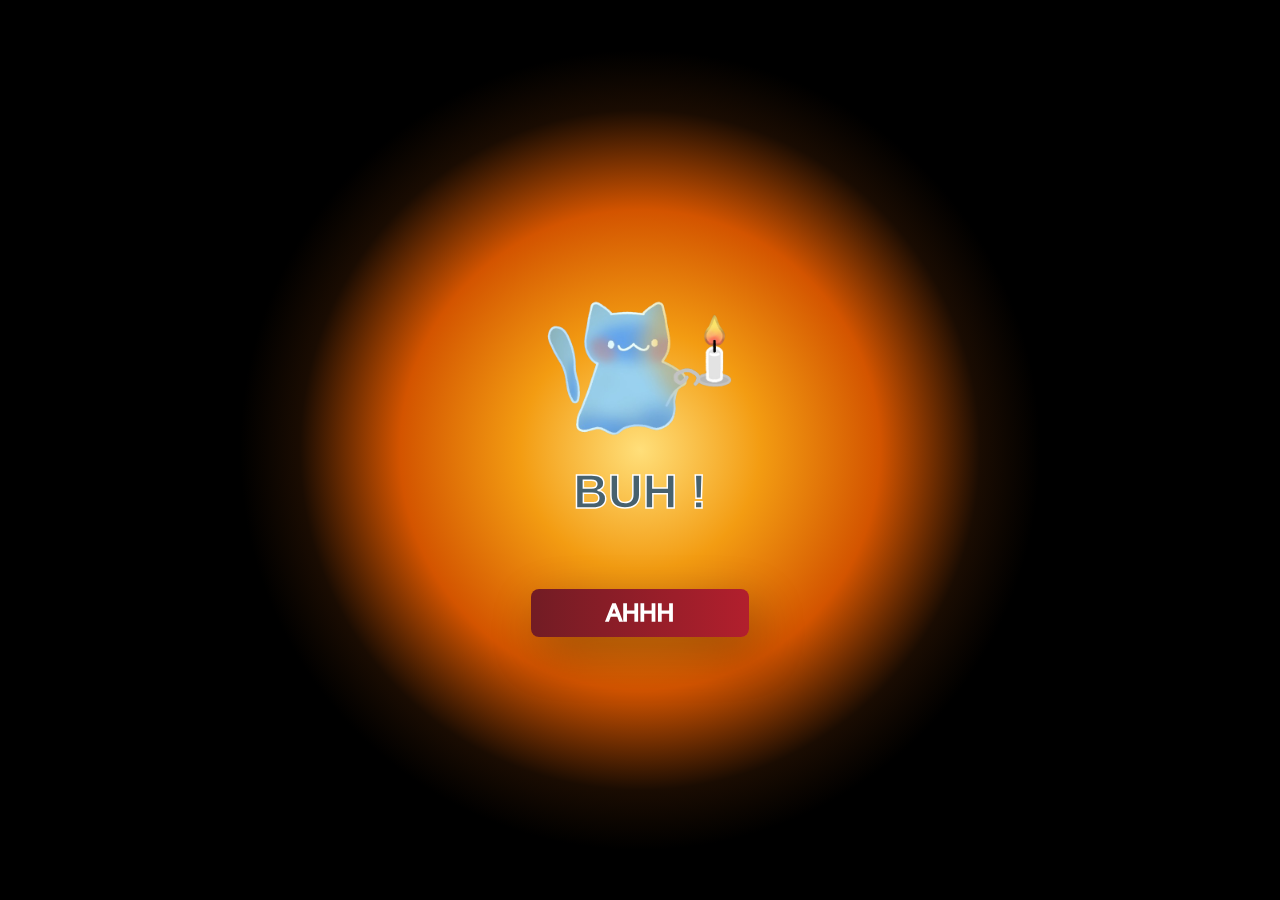
<file: index.html>
<!DOCTYPE html>
<html lang="en">
<head>
    <meta charset="UTF-8">
    <meta name="viewport" content="width=device-width, initial-scale=1.0">
    <link rel="stylesheet" href="aa.css">
    <title>👻👻💗</title>
</head>

<script src="fantasma.js" defer></script>
<body>
    <div class="container">
        <div class = "tenor-gif-embed">
            <img src="gatofan2.png" alt="gatofan" width="100%">
        </div>

        <h1>BUH ! </h1>
        <div class="btn">
            <a href="teamo.html" id="boton">AHHH</a>
            
        </div>
    </div>
    
    
</audio>
</body>

</html>
</file>
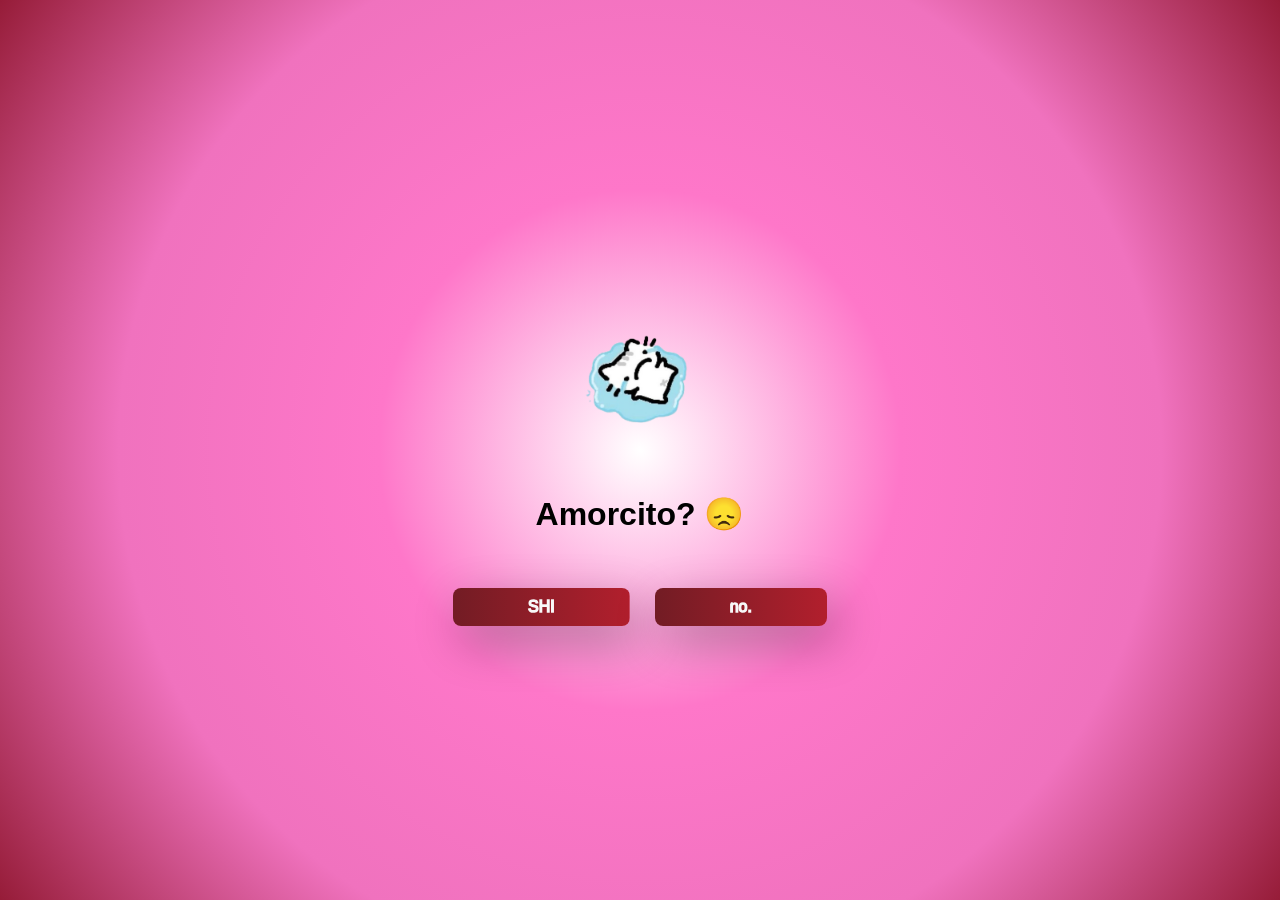
<file: no1.html>
<!DOCTYPE html>
<html lang="en">
<head>
    <meta charset="UTF-8">
    <meta name="viewport" content="width=device-width, initial-scale=1.0">
    <link rel="stylesheet" href="style.css">
    <title>💗💗</title>
</head>
<body>
    <div class="container">
        <div class = "tenor-gif-embed">
            <img src="gatotite.png" alt="gatotite" width="100%">
        </div>

        <audio id="audio-fondo" src="corazonbeat.mp3" autoplay loop></audio>

        <h1>Amorcito? 😞  </h1>
        <div class="btn">
            <a href="si.html" id="boton1">SHI</a>
            <a href="no2.html" id="boton3">no.</a>
        </div>
    </div>
</body>

<script src="pregunta.js"></script>

</html>
</file>
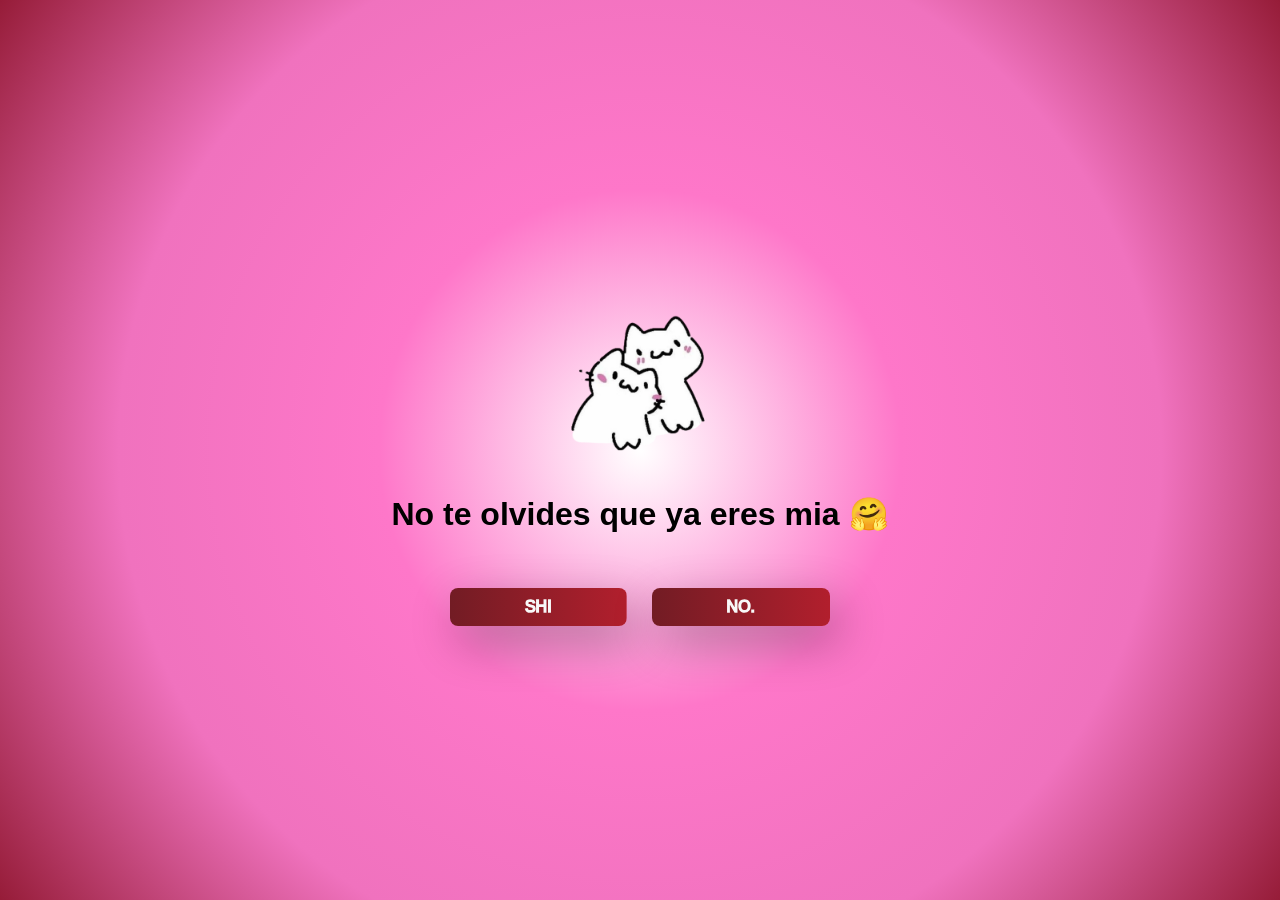
<file: no2.html>
<!DOCTYPE html>
<html lang="en">
<head>
    <meta charset="UTF-8">
    <meta name="viewport" content="width=device-width, initial-scale=1.0">
    <link rel="stylesheet" href="style.css">
    <title>😜🤗💗</title>
</head>
<body>
    <div class="container">
        <div class = "tenor-gif-embed">
            <img src="gatitos.png" alt="gatitos" width="100%">
        </div>

        <audio id="audio-fondo" src="musicabonita.mp3" autoplay loop></audio>
        <audio id="audio-fondo" src="corazonbeat.mp3" autoplay loop></audio>

        <h1 >No te olvides que ya eres mia 🤗  </h1>
        <p class="texto" id="texto1" hidden>Si de verdad no quieres dimelo 😞</p>
        <div class="btn">
            <a href="si.html" id="boton1">SHI</a>
            <a href="#" id="btn-random">NO.</a>
        </div>
    </div>
    <script src="script.js"></script>
</body>
</html>
</file>
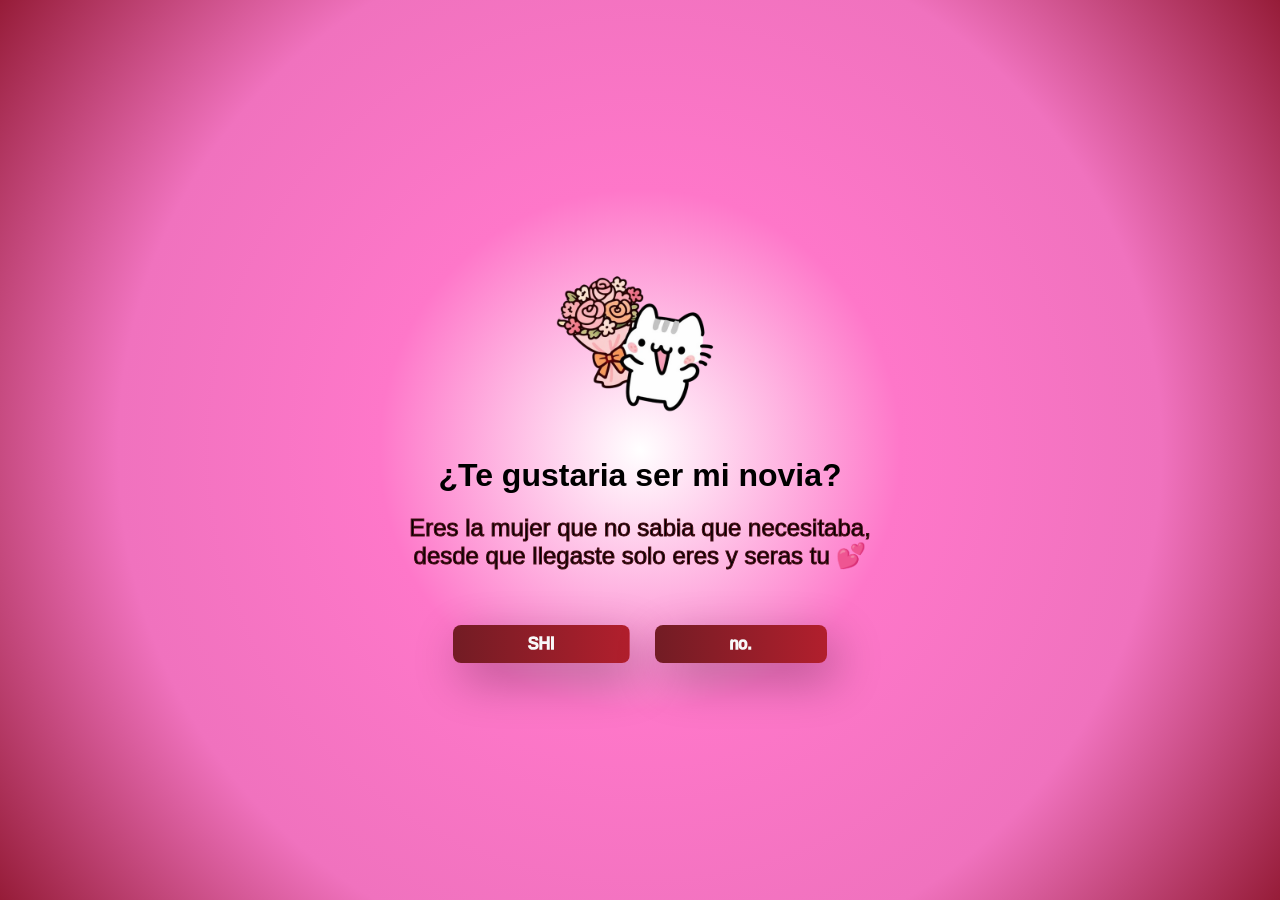
<file: pregunta.html>
<!DOCTYPE html>
<html lang="en">
<head>
    <meta charset="UTF-8">
    <meta name="viewport" content="width=device-width, initial-scale=1.0">
    <link rel="stylesheet" href="style.css">
    <title>💗💗💗</title>
</head>
<body>
    <div class="container">
        <div class="tenor-gif-embed">
            <img src="flores.png" alt="flores" width="100%" id = "img1">
        </div> 

        <audio id="audio-fondo" src="musicabonita.mp3" autoplay loop></audio>
        <audio id="audio-fondo" src="corazonbeat.mp3" autoplay loop></audio>
        
        <h1>¿Te gustaria ser mi novia? </h1>
        <p class="texto">Eres la mujer que no sabia que necesitaba, desde que llegaste solo eres y seras tu 💕</p>
        <div class="btn">
            <a href="si.html" id="boton1">SHI</a>
            <a href="no1.html" id="boton2">no.</a>
        </div>
    </div>
</body>

<script src="pregunta.js"></script>

</html>
</file>
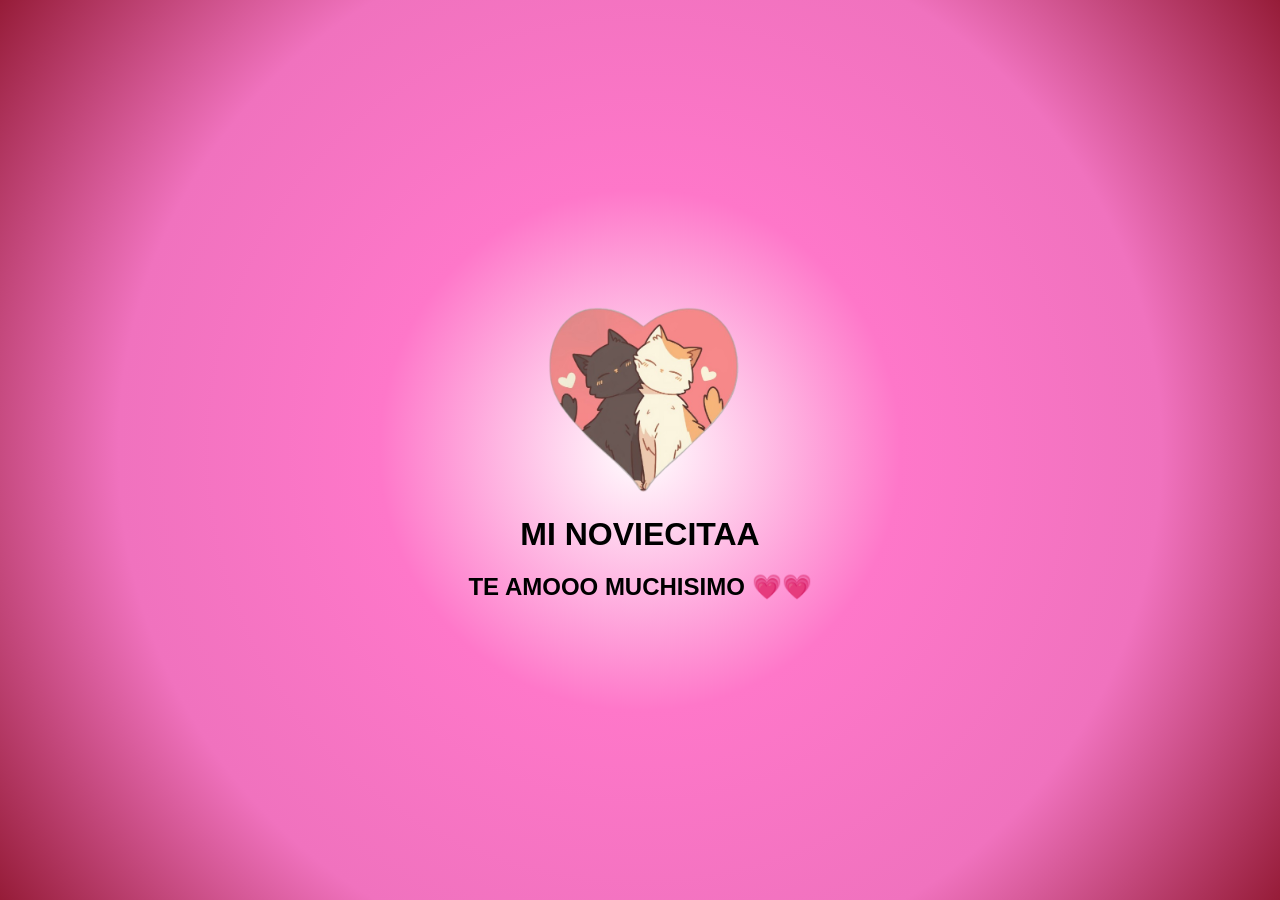
<file: si.html>
<!DOCTYPE html>
<html lang="en">
<head>
    <meta charset="UTF-8">
    <meta name="viewport" content="width=device-width, initial-scale=1.0">
    <link rel="stylesheet" href="style.css">
    <title>MI VIDAA 💗💗</title>
</head>
<body>
    <div class="container">
        <div class = "tenor-gif-embed">
            <img src="corazon.png" alt="corazon" width="100%">
        </div>

        <audio id="audio-fondo" src="final.mp3" autoplay loop></audio>

        <h1> MI NOVIECITAA </h1>
        <h2>TE AMOOO MUCHISIMO 💗💗 </h2>
    </div>
</body>
    <script src="si.js"></script>

</html>
</file>
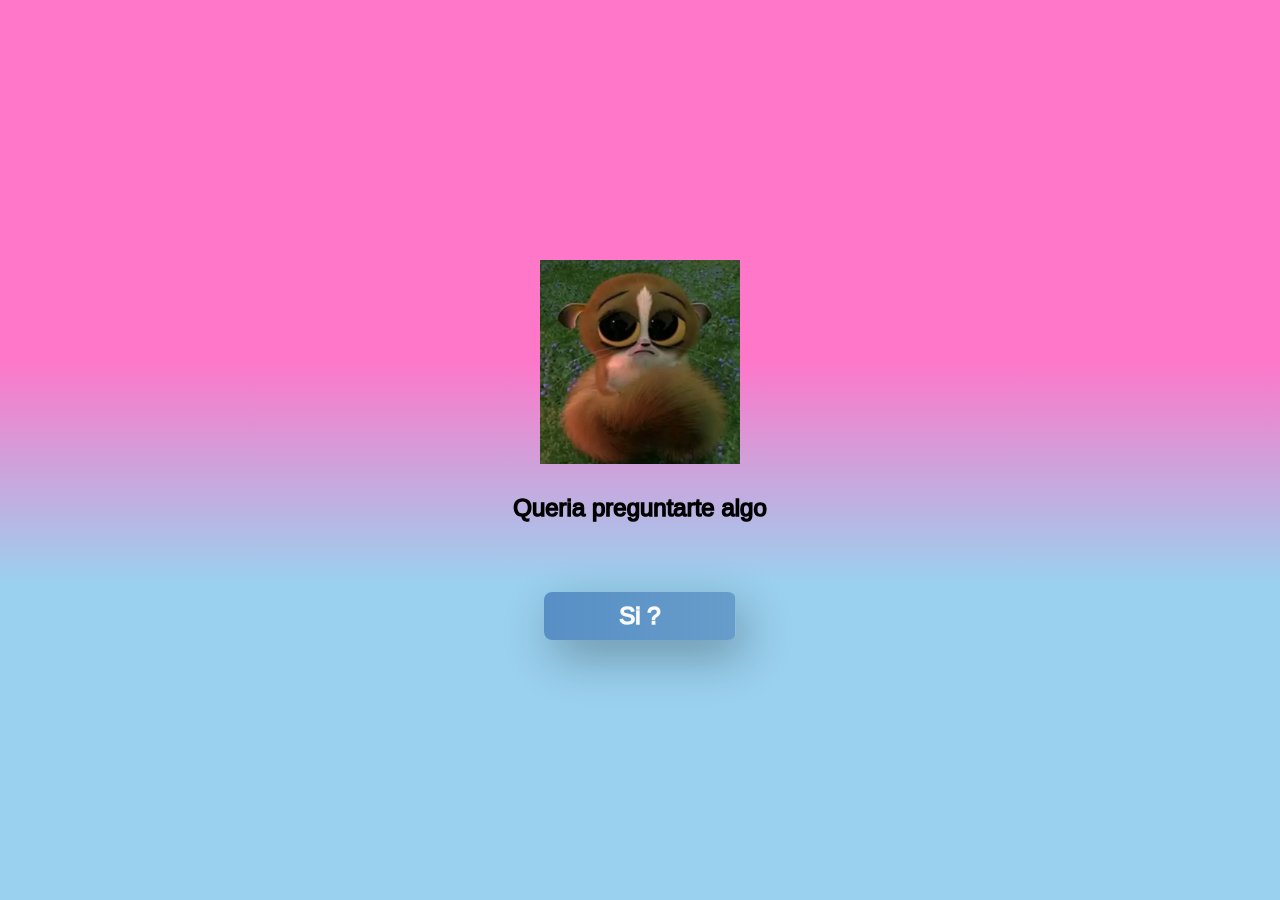
<file: teamo.html>
<!DOCTYPE html>
<html lang="en">
<head>
    <meta charset="UTF-8">
    <meta name="viewport" content="width=device-width, initial-scale=1.0">
    <link rel="stylesheet" href="teamo.css">
    <title>💗💗💗</title>
</head>
<body>
    <div class="container">
        <div class="tenor-gif-embed">
            <img src="ardilla.png" alt="ardilla" width="100%" id = "img1">
            <img src="shi.jpg" alt="shi" width="100%" hidden id = "img2">
            <img src="gatos.jpg" alt="gatos" width="100%" hidden id = "img3">
        </div> 
        <p id="texto0" >Queria preguntarte algo </p>
        <p id="texto1" hidden>Algo </p>
        <p id="texto2" hidden>ASKAJS ok ahora si </p>
        <p id="texto3" hidden>Desde que te conoci has sido la persona mas increible del mundo, a quien mas amo en todo esta vida, con quien quiero estar siempre a su lado y quien me hace la persona mas feliz y afortunada del mundo. Es por todo esto y muchas mas razones que queria decirte... </p>
        <p id="texto4" hidden>Yadi, llegaste de manera inesperada y lograste que me enamorara cuando ni yo pensaba que lo podria hacer de nuevo. Eres amable, cariñosa, empatica y sensible, y nada de eso te hace menos solo te hace más especial te hace una persona con sentimientos. Yo te amo mucho, y quiero estar contigo siempre. En las buenas y en las peores. Quiero estar siempre a tu lado apoyandote y amandote de la manera mas honesta. Por eso te pido...  </p>

        <div class="btn">
            <a id="boton1" >Si ? </a>
            <a id="boton2" hidden>... </a>
            <a id="boton3" hidden>Siguiente</a>
            <a id="boton4" hidden>Siguiente</a>
            <a id="boton5" href="pregunta.html" hidden>Siguiente </a>
        </div>
    </div>
</body>

<script src="botones.js"></script>

</html>
</file>
<file: aa.css>
* {
    margin: 0;
    padding: 0;
    box-sizing: border-box;
    font-family: sans-serif;
}

body {
    position: center;
    width: 100%;
    min-height: 100vh;
    display: flex;
    justify-content: center;
    align-items: flex end;
    /* REMANEJO DE GRADIENTE: Ahora es perfectamente esférico y concéntrico */
    background: radial-gradient(circle  at center, #ffdf7a 0px, #f39c12 120px, #d35400 240px, #1a0c02 340px, #000000 400px);
    
    /* ANIMACIÓN: Aplica el efecto de parpadeo de la vela */
    animation: parpadeo-vela 4s infinite alternate ease-in-out;
}

@keyframes parpadeo-vela-estricto {
    0%, 100% {
        background: radial-gradient(circle at center, #ffdf7a 0px, #f39c12 100px, #d35400 220px, #1a0c02 320px, #000000 400px);
    }
    30% {
        background: radial-gradient(circle  at center, #ffeaa7 0px, #e67e22 140px, #ca4600 260px, #1a0c02 340px, #000000 400px);
    }
    70% {
        background: radial-gradient(circle  at center, #ffd32a 0px, #f39c12 80px, #bd3e03 200px, #150901 300px, #000000 400px);
    }
}

.container {
    display: flex;
    flex-direction: column;
    text-align: center;
    justify-content: center;
    align-items: center;
    gap: 0px;  
    max-width: 500px;
    margin: 20px;
    margin-bottom: 20px;
    z-index: 10;
    color: #47616e; /* Color principal del texto */
    font-size: 24px; /* Tamaño sugerido para que el borde se aprecie mejor */
    
    -webkit-text-stroke: 1.5px #fff; /* Grosor y color del borde blanco */
}

/* CORRECCIÓN AQUÍ: Se cambió 'display: center' (inválido) por 'block' o 'flex' */
.container .tenor-gif-embed, 
.container img {
    align-items: center;
    display: block;
    width: 100%;
    max-width: 200px;
    margin: 0 auto;
}

.container .btn {
    padding-top: 70px;
    display: flex;
    gap: 25px;
}

.btn a {
    text-decoration: none;
    color: #111;
    background: #fff;
    padding: 10px 75px;
    border-radius: 8px;
    box-shadow: 0.5rem 1rem 3rem rgba(0, 0, 0, 0.3);
}

.btn a {
    display: inline-block;
    user-select: none;
    cursor: pointer;
    border: solid 0px;
    transition: all 0.3s ease-in-out;
    /*** full width block ***/
    /* width: 100%; */
}

.btn a {
    background: linear-gradient(90deg,  #4a0e17, #721c24, #b21f2d);
    background-size: 200% 100%;
    background-position: 100%;
    border-color: #fff;
    color: #fff;
}

.btn a:hover {
    background-position: 0%;
    box-shadow: 0px 4px 8px rgba(0, 0, 0, 0.25), inset 0px -2px 0px rgba(255, 255, 255, 0.2);
}

.btn a:active {
    box-shadow: inset 0 2px 4px rgba(0, 0, 0, 0.24);
}

.btn a:disabled {
    pointer-events: none;
    opacity: .65;
    color: #7e7e7e;
    box-shadow: none;
    background: #dcdcdc;
}
</file>
<file: style.css>
* {
    margin: 0;
    padding: 0;
    box-sizing: border-box;
    font-family: sans-serif;
}

body {
    position: relative;
    width: 100%;
    min-height: 100vh;
    display: flex;
    justify-content: center;
    align-items: center;
    background: radial-gradient(circle,#ffffff,#fe77c9,#f072be, #961c38);
}

.container {
    display: flex;
    flex-direction: column;
    text-align: center;
    align-items: center;
    gap: 20px;  
    max-width: 500px;
    margin: 20px;
   
}

.container .texto{
    color: #030303; 
    font-size: 24px; 
    -webkit-text-stroke: 1px #4a0e17; 
}

.container .tenor-gif-embed {
    display: flex;
    max-width: 200px;
}


.container .btn {
    padding-top: 35px;
    display: flex;
    gap: 25px;
    color: #ffffff;
    -webkit-text-stroke: 1.5px #f8f8f8; 
}

.btn a {
    display: inline-block;
    text-decoration: none;
    padding: 10px 75px;
    border-radius: 8px;
    user-select: none;
    cursor: pointer;
    border: solid 0px #fff;
    color: #ffffff;
    
    /* GRADIENTE DEL BOTÓN */
    background: linear-gradient(90deg, #4a0e17, #721c24, #b21f2d);
    background-size: 200% 100%;
    background-position: 100%;
    
    box-shadow: 0.5rem 1rem 3rem rgba(0, 0, 0, 0.3);
    transition: all 0.3s ease-in-out;
}

.btn a:hover {
    background-position: 0%;
    box-shadow: 0px 4px 8px rgba(0, 0, 0, 0.25), inset 0px -2px 0px rgba(255, 255, 255, 0.2);
}

.btn a:active {
    box-shadow: inset 0 2px 4px rgba(0, 0, 0, 0.24);
}

.btn a:disabled {
    pointer-events: none;
    opacity: .65;
    color: #7e7e7e;
    box-shadow: none;
    background: #dcdcdc;
}
</file>
<file: teamo.css>
* {
    margin: 0;
    padding: 0;
    box-sizing: border-box;
    font-family: sans-serif;
}

/* --- SISTEMA DE TEXTO OCULTO (CSS / HTML) --- */
.hidden {
    opacity: 0;
    max-height: 0;
    overflow: hidden;
    transition: all 0.5s ease-in-out;
}

[hidden] {
    display: none !important;
}

.show {
    opacity: 1;
    max-height: 200px; 
    margin-top: 15px;
}

/* --- ESTRUCTURA PRINCIPAL Y FONDO --- */
body {
    width: 100%;
    min-height: 100vh;
    display: flex;
    justify-content: center;
    /* CORRECCIÓN DE POSICIÓN: Devuelve todo el contenido al centro exacto de la pantalla */
    align-items: center; 
    
    /* TU GRADIENTE: Rosado arriba transicionando a azul celeste abajo */
    background: linear-gradient(#fe77c9 40%, #9ad1ef 65%);
}

/* --- CONTENEDOR PRINCIPAL --- */
.container {
    display: flex;
    flex-direction: column;
    text-align: center;
    justify-content: center;
    align-items: center;
    gap: 0px;  
    max-width: 500px;
    margin: 20px;
    z-index: 10;
    
    /* ESTILO DE TEXTO: Oscuro con borde claro */
    color: #030303; 
    font-size: 24px; 
    -webkit-text-stroke: 1.5px #000000; 
}

/* --- IMÁGENES / GIFS --- */
.container .tenor-gif-embed, 
.container img {
    display: block;
    width: 100%;
    max-width: 200px;
    margin: 0 auto;
    padding-bottom: 15px; /* Espacio entre la imagen y el texto */
}

/* --- SECCIÓN DE BOTONES --- */
.container .btn {
    padding-top: 70px;
    display: flex;
    gap: 25px;
    color: #ffffff;
    -webkit-text-stroke: 1.5px #f8f8f8; 
}

.btn a {
    display: inline-block;
    text-decoration: none;
    padding: 10px 75px;
    border-radius: 8px;
    user-select: none;
    cursor: pointer;
    border: solid 0px #fff;
    color: #ffffff;
    
    /* GRADIENTE DEL BOTÓN */
    background: linear-gradient(90deg, #4681d8 0%, #558cc4 40%, #669dca 100%);
    background-size: 200% 100%;
    background-position: 100%;
    
    box-shadow: 0.5rem 1rem 3rem rgba(0, 0, 0, 0.3);
    transition: all 0.3s ease-in-out;
}

.btn a:hover {
    background-position: 0%;
    box-shadow: 0px 4px 8px rgba(0, 0, 0, 0.25), inset 0px -2px 0px rgba(255, 255, 255, 0.2);
}

.btn a:active {
    box-shadow: inset 0 2px 4px rgba(0, 0, 0, 0.24);
}

.btn a:disabled {
    pointer-events: none;
    opacity: .65;
    color: #7e7e7e;
    box-shadow: none;
    background: #dcdcdc;
}
</file>
